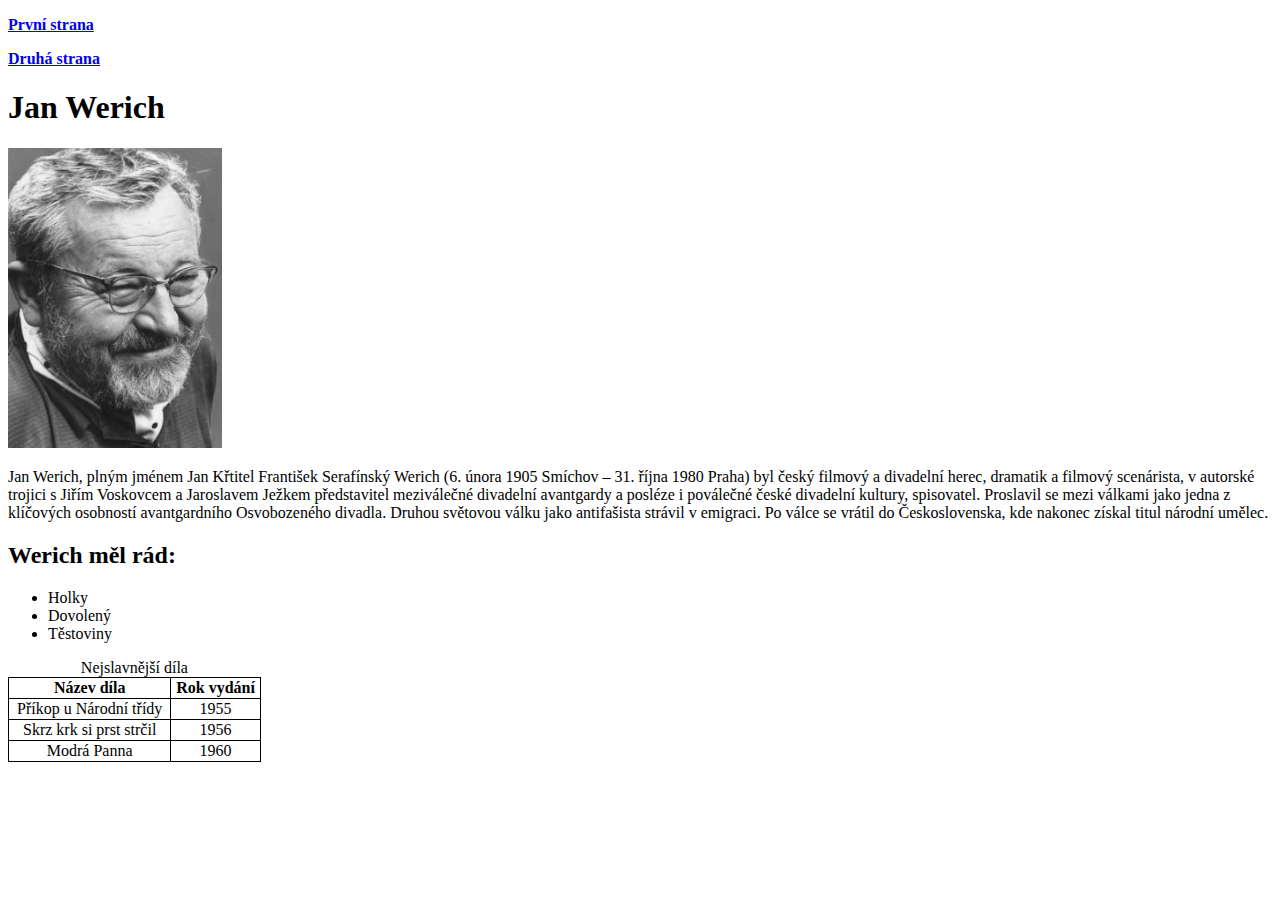
<file: Werich/index.html>
<!DOCTYPE html>
<!DOCTYPE html>
<html lang="en">
<head>
    <meta charset="UTF-8">
    <meta http-equiv="X-UA-Compatible" content="IE=edge">
    <meta name="viewport" content="width=device-width, initial-scale=1.0">
    <title>Document</title>
    <link rel="stylesheet" href="style.css">

</head>


<body>
    <p><strong><a href="./index.html"> První strana</a></strong></p>
    <p><strong><a href="./druhy.html"> Druhá strana</a></strong></p>

    <h1>Jan Werich</h1>
    <img src = "./werich.jpg" alt = "hahhaahah jseš slepej">
    <p>Jan Werich, plným jménem Jan Křtitel František Serafínský Werich (6. února 1905 Smíchov – 31. října 1980 Praha) byl český filmový a divadelní herec, dramatik a filmový scenárista, v autorské trojici s Jiřím Voskovcem a Jaroslavem Ježkem představitel meziválečné divadelní avantgardy a posléze i poválečné české divadelní kultury, spisovatel. Proslavil se mezi válkami jako jedna z klíčových osobností avantgardního Osvobozeného divadla. Druhou světovou válku jako antifašista strávil v emigraci. Po válce se vrátil do Československa, kde nakonec získal titul národní umělec.</p>
    <h2>Werich měl rád:</h2>
    <ul>
        <li>Holky</li>
        <li>Dovolený</li>
        <li>Těstoviny</li>
    </ul>
    <table style="width:20%">
        <caption>Nejslavnější díla</caption>
        <tr>
            <th>Název díla</th>
            <th>Rok vydání</th>
        </tr>
        <tr>
            <td>Příkop u Národní třídy</td>
            <td>1955</td>
        </tr>
        <tr>
            <td>Skrz krk si prst strčil</td>
            <td>1956</td>
        </tr>
        <tr>
            <td>Modrá Panna</td>
            <td>1960</td>
        </tr>
    </table>

    
</body>
</html>
</file>
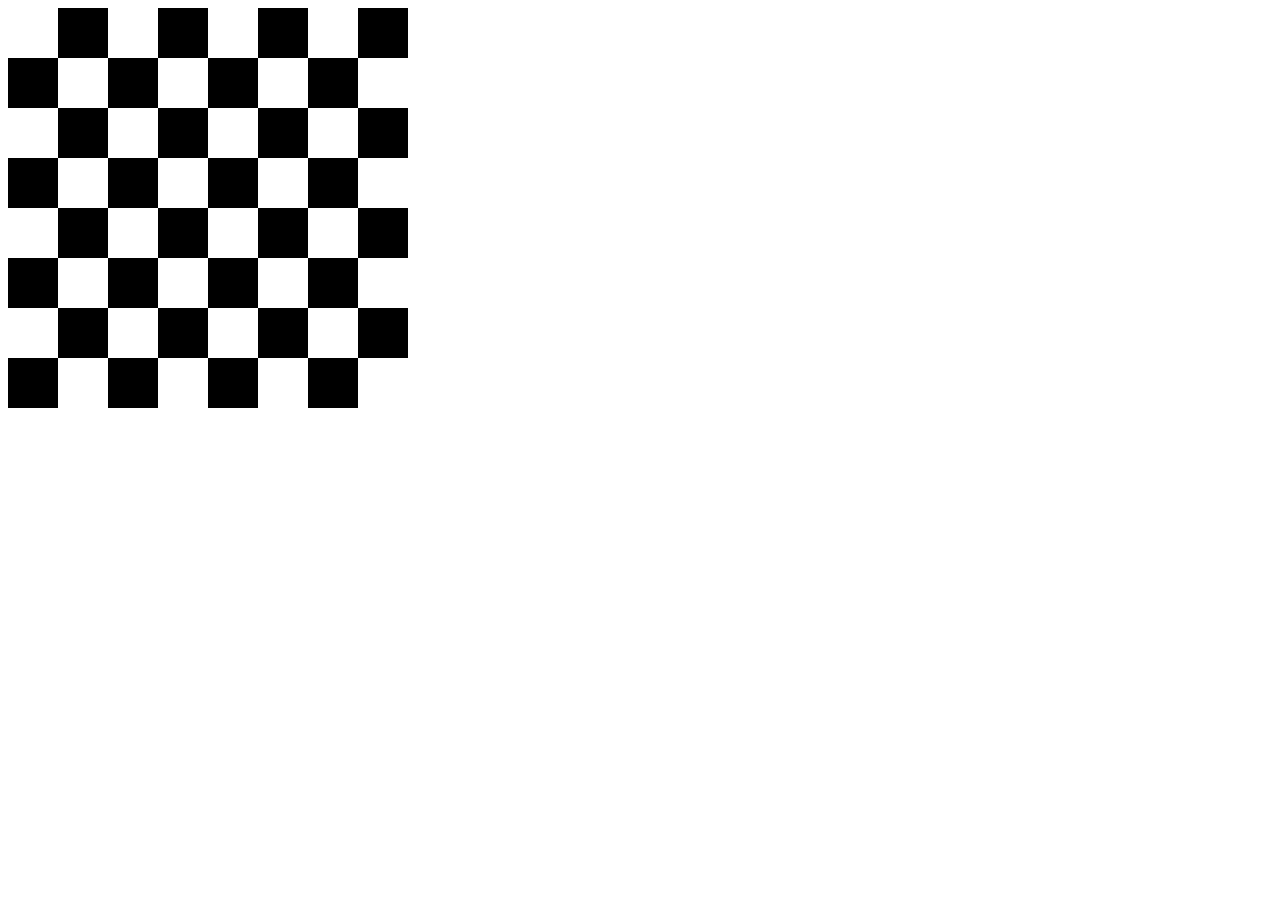
<file: checkerboard.html>
<!DOCTYPE html>
<html lang="en">
<head>
    <meta charset="UTF-8">
    <meta http-equiv="X-UA-Compatible" content="IE=edge">
    <meta name="viewport" content="width=device-width, initial-scale=1.0">
    <title>Document</title>
    <style>
        .board {
            height: 400px;
            width: 400px;
            display: block;
        }
        .piece-square {
            width: 50px;
            height: 50px;
            box-sizing: border-box;
            position: relative;
            display: flex;
            justify-content: center;
            align-items: center;
            float: left;
        }
        .light-square {
        background: rgb(255, 255, 255);
        }
        .dark-square {
        background: rgb(0, 0, 0);
        }
    </style>
</head>
<body>
    <div board" class="board">
        <div class="piece-square light-square"></div>
        <div class="piece-square dark-square"></div>
        <div class="piece-square light-square"></div>
        <div class="piece-square dark-square"></div>
        <div class="piece-square light-square"></div>
        <div class="piece-square dark-square"></div>
        <div class="piece-square light-square"></div>
        <div class="piece-square dark-square"></div>
  
        <div class="piece-square dark-square"></div>
        <div class="piece-square light-square"></div>
        <div class="piece-square dark-square"></div>
        <div class="piece-square light-square"></div>
        <div class="piece-square dark-square"></div>
        <div class="piece-square light-square"></div>
        <div class="piece-square dark-square"></div>
        <div class="piece-square light-square"></div>
  
        <div class="piece-square light-square"></div>
        <div class="piece-square dark-square"></div>
        <div class="piece-square light-square"></div>
        <div class="piece-square dark-square"></div>
        <div class="piece-square light-square"></div>
        <div class="piece-square dark-square"></div>
        <div class="piece-square light-square"></div>
        <div class="piece-square dark-square"></div>
  
        <div class="piece-square dark-square"></div>
        <div class="piece-square light-square"></div>
        <div class="piece-square dark-square"></div>
        <div class="piece-square light-square"></div>
        <div class="piece-square dark-square"></div>
        <div class="piece-square light-square"></div>
        <div class="piece-square dark-square"></div>
        <div class="piece-square light-square"></div>
  
        <div class="piece-square light-square"></div>
        <div class="piece-square dark-square"></div>
        <div class="piece-square light-square"></div>
        <div class="piece-square dark-square"></div>
        <div class="piece-square light-square"></div>
        <div class="piece-square dark-square"></div>
        <div class="piece-square light-square"></div>
        <div class="piece-square dark-square"></div>
  
        <div class="piece-square dark-square"></div>
        <div class="piece-square light-square"></div>
        <div class="piece-square dark-square"></div>
        <div class="piece-square light-square"></div>
        <div class="piece-square dark-square"></div>
        <div class="piece-square light-square"></div>
        <div class="piece-square dark-square"></div>
        <div class="piece-square light-square"></div>
  
        <div class="piece-square light-square"></div>
        <div class="piece-square dark-square"></div>
        <div class="piece-square light-square"></div>
        <div class="piece-square dark-square"></div>
        <div class="piece-square light-square"></div>
        <div class="piece-square dark-square"></div>
        <div class="piece-square light-square"></div>
        <div class="piece-square dark-square"></div>
  
        <div class="piece-square dark-square"></div>
        <div class="piece-square light-square"></div>
        <div class="piece-square dark-square"></div>
        <div class="piece-square light-square"></div>
        <div class="piece-square dark-square"></div>
        <div class="piece-square light-square"></div>
        <div class="piece-square dark-square"></div>
        <div class="piece-square light-square"></div>
      </div>
</body>
</html>
</file>
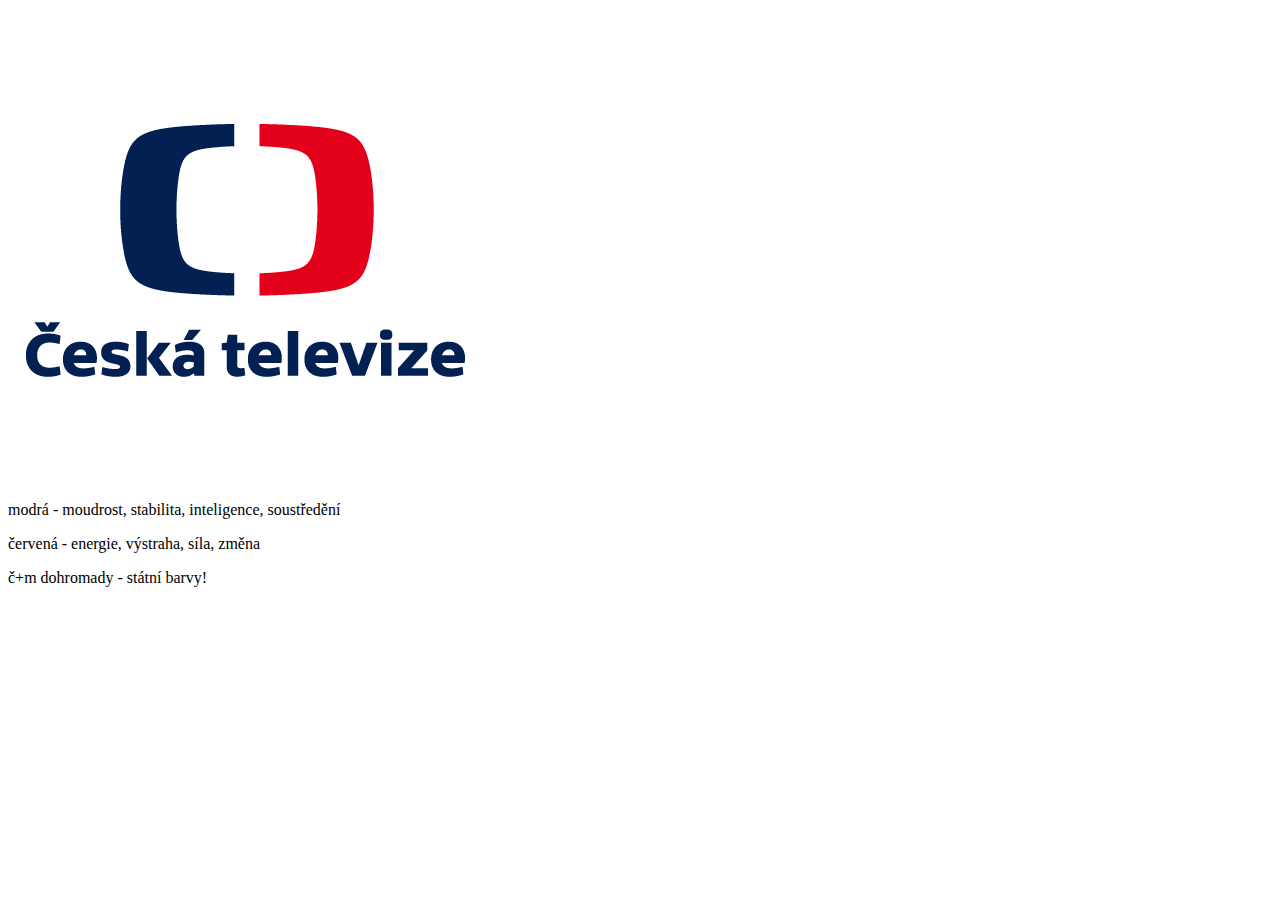
<file: Barvy/pusobeni_barev.html>
<!DOCTYPE html>
<html lang="en">
<head>
    <meta charset="UTF-8">
    <meta http-equiv="X-UA-Compatible" content="IE=edge">
    <meta name="viewport" content="width=device-width, initial-scale=1.0">
    <title>Document</title>
</head>
<body>
    <img src="./ct_logo.png" alt="logo české televize">
    <p>modrá - moudrost, stabilita, inteligence, soustředění</p>
    <p>červená - energie, výstraha, síla, změna</p>
    <p>č+m dohromady - státní barvy!</p>
</body>
</html>
</file>
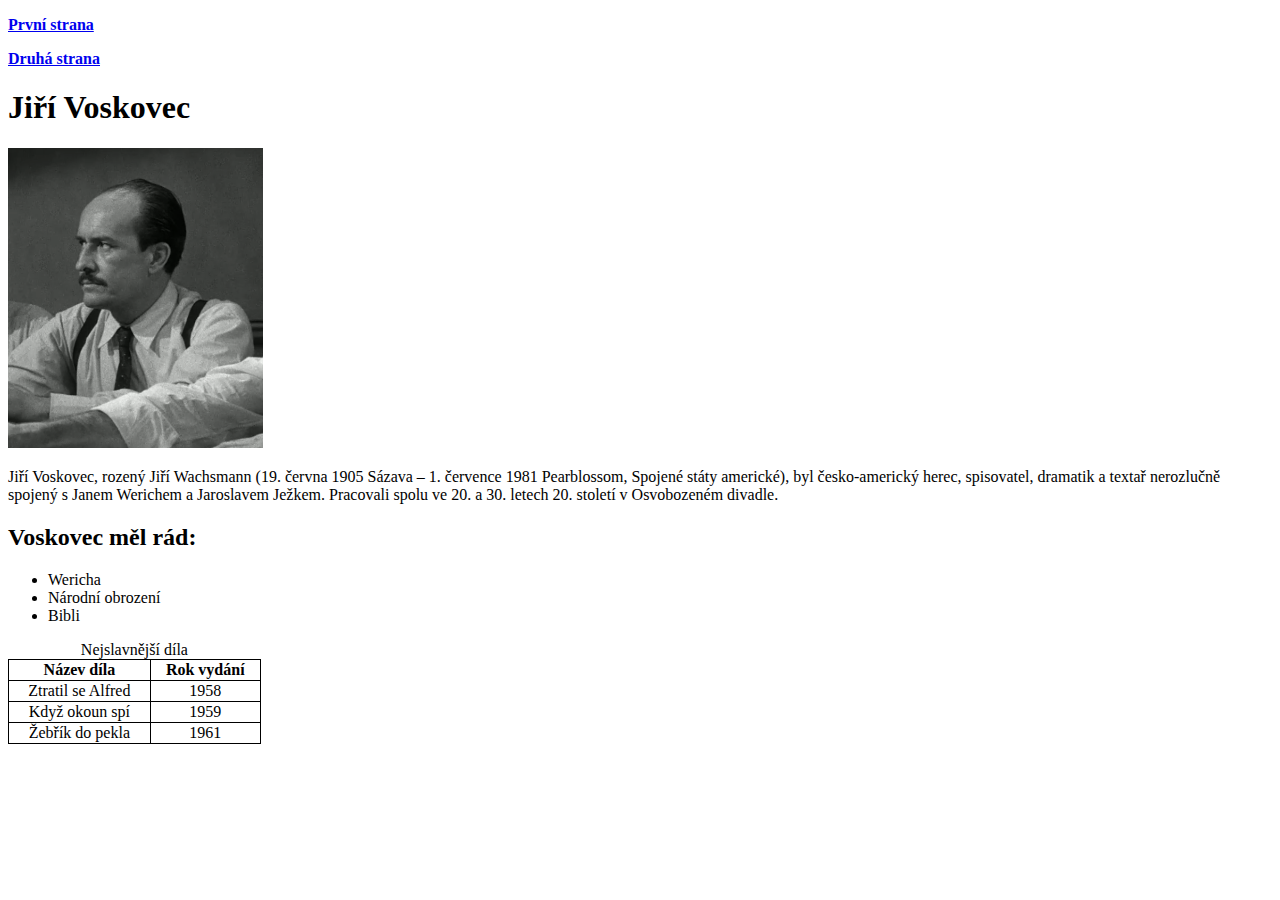
<file: Werich/druhy.html>
<!DOCTYPE html>
<html lang="en">
<head>
    <meta charset="UTF-8">
    <meta http-equiv="X-UA-Compatible" content="IE=edge">
    <meta name="viewport" content="width=device-width, initial-scale=1.0">
    <title>Document</title>
    <link rel="stylesheet" href="style.css">
</head>
<body>
    <p><strong><a href="./index.html"> První strana</a></strong></p>
    <p><strong><a href="./druhy.html"> Druhá strana</a></strong></p>

    <h1>Jiří Voskovec</h1>

    <img src = "./Voskovec.png" alt = "voskovec">
    <p>Jiří Voskovec, rozený Jiří Wachsmann (19. června 1905 Sázava – 1. července 1981 Pearblossom, Spojené státy americké), byl česko-americký herec, spisovatel, dramatik a textař nerozlučně spojený s Janem Werichem a Jaroslavem Ježkem. Pracovali spolu ve 20. a 30. letech 20. století v Osvobozeném divadle.</p>
    <h2>Voskovec měl rád:</h2>
    <ul>
        <li>Wericha</li>
        <li>Národní obrození</li>
        <li>Bibli</li>
    </ul>
    <table style="width:20%">
        <caption>Nejslavnější díla</caption>
        <tr>
            <th>Název díla</th>
            <th>Rok vydání</th>
        </tr>
        <tr>
            <td>Ztratil se Alfred</td>
            <td>1958</td>
        </tr>
        <tr>
            <td>Když okoun spí</td>
            <td>1959</td>
        </tr>
        <tr>
            <td>Žebřík do pekla</td>
            <td>1961</td>
        </tr>
    </table>
</body>
</html>
</file>
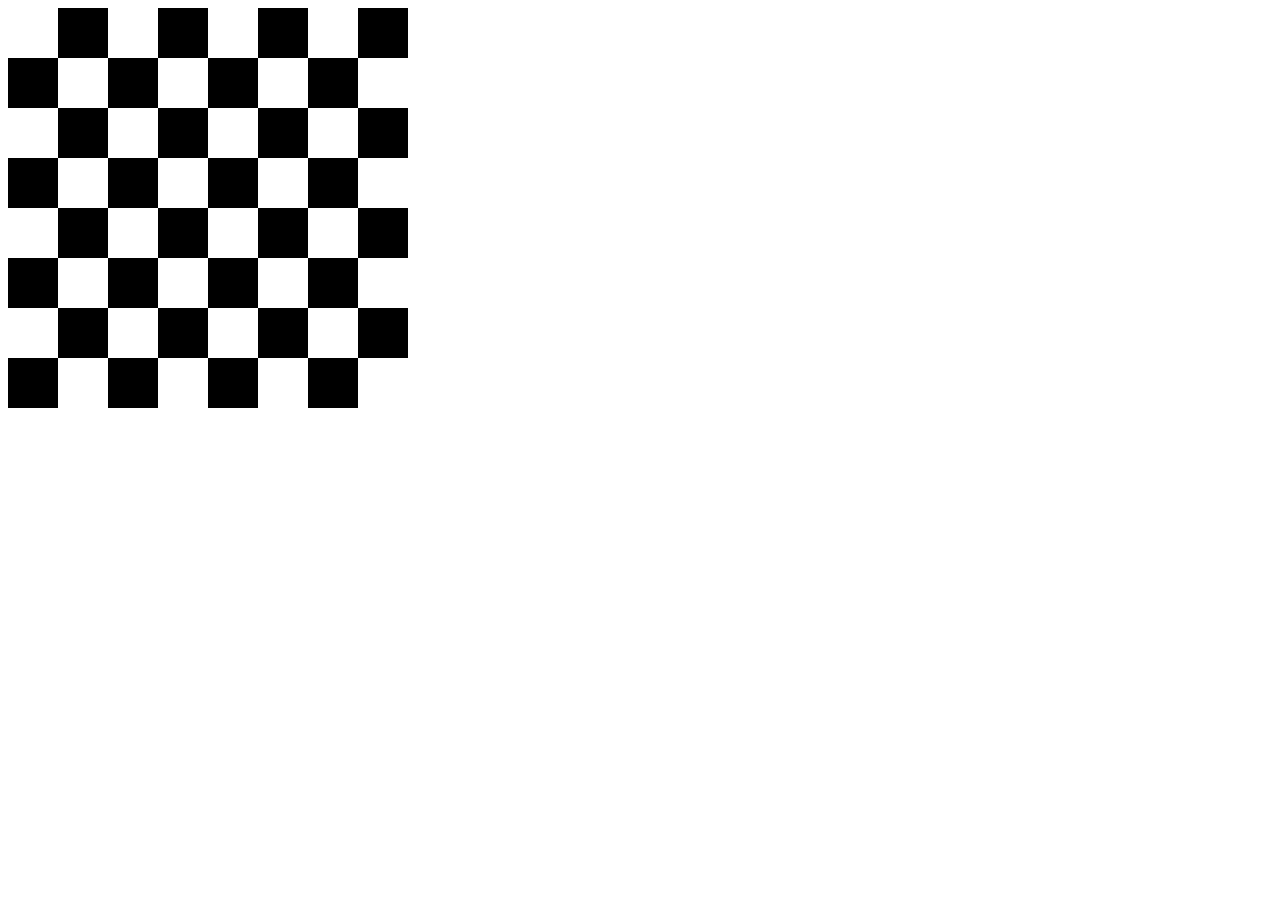
<file: Šachovnice/checkerboard.html>
<!DOCTYPE html>
<html lang="en">
<head>
    <meta charset="UTF-8">
    <meta http-equiv="X-UA-Compatible" content="IE=edge">
    <meta name="viewport" content="width=device-width, initial-scale=1.0">
    <title>Document</title>
    <style>
        .board {
            height: 400px;
            width: 400px;
            display: block;
        }
        .piece-square {
            width: 50px;
            height: 50px;
            box-sizing: border-box;
            position: relative;
            display: flex;
            justify-content: center;
            align-items: center;
            float: left;
        }
        .light-square {
        background: rgb(255, 255, 255);
        }
        .dark-square {
        background: rgb(0, 0, 0);
        }
    </style>
</head>
<body>
    <div board" class="board">
        <div class="piece-square light-square"></div>
        <div class="piece-square dark-square"></div>
        <div class="piece-square light-square"></div>
        <div class="piece-square dark-square"></div>
        <div class="piece-square light-square"></div>
        <div class="piece-square dark-square"></div>
        <div class="piece-square light-square"></div>
        <div class="piece-square dark-square"></div>
  
        <div class="piece-square dark-square"></div>
        <div class="piece-square light-square"></div>
        <div class="piece-square dark-square"></div>
        <div class="piece-square light-square"></div>
        <div class="piece-square dark-square"></div>
        <div class="piece-square light-square"></div>
        <div class="piece-square dark-square"></div>
        <div class="piece-square light-square"></div>
  
        <div class="piece-square light-square"></div>
        <div class="piece-square dark-square"></div>
        <div class="piece-square light-square"></div>
        <div class="piece-square dark-square"></div>
        <div class="piece-square light-square"></div>
        <div class="piece-square dark-square"></div>
        <div class="piece-square light-square"></div>
        <div class="piece-square dark-square"></div>
  
        <div class="piece-square dark-square"></div>
        <div class="piece-square light-square"></div>
        <div class="piece-square dark-square"></div>
        <div class="piece-square light-square"></div>
        <div class="piece-square dark-square"></div>
        <div class="piece-square light-square"></div>
        <div class="piece-square dark-square"></div>
        <div class="piece-square light-square"></div>
  
        <div class="piece-square light-square"></div>
        <div class="piece-square dark-square"></div>
        <div class="piece-square light-square"></div>
        <div class="piece-square dark-square"></div>
        <div class="piece-square light-square"></div>
        <div class="piece-square dark-square"></div>
        <div class="piece-square light-square"></div>
        <div class="piece-square dark-square"></div>
  
        <div class="piece-square dark-square"></div>
        <div class="piece-square light-square"></div>
        <div class="piece-square dark-square"></div>
        <div class="piece-square light-square"></div>
        <div class="piece-square dark-square"></div>
        <div class="piece-square light-square"></div>
        <div class="piece-square dark-square"></div>
        <div class="piece-square light-square"></div>
  
        <div class="piece-square light-square"></div>
        <div class="piece-square dark-square"></div>
        <div class="piece-square light-square"></div>
        <div class="piece-square dark-square"></div>
        <div class="piece-square light-square"></div>
        <div class="piece-square dark-square"></div>
        <div class="piece-square light-square"></div>
        <div class="piece-square dark-square"></div>
  
        <div class="piece-square dark-square"></div>
        <div class="piece-square light-square"></div>
        <div class="piece-square dark-square"></div>
        <div class="piece-square light-square"></div>
        <div class="piece-square dark-square"></div>
        <div class="piece-square light-square"></div>
        <div class="piece-square dark-square"></div>
        <div class="piece-square light-square"></div>
      </div>
</body>
</html>
</file>
<file: Werich/style.css>
img {
    height: 300px;
}
table, th, td {
    border: 1px solid black;
    border-collapse: collapse;
}
td {
    text-align: center;
  }
</file>
